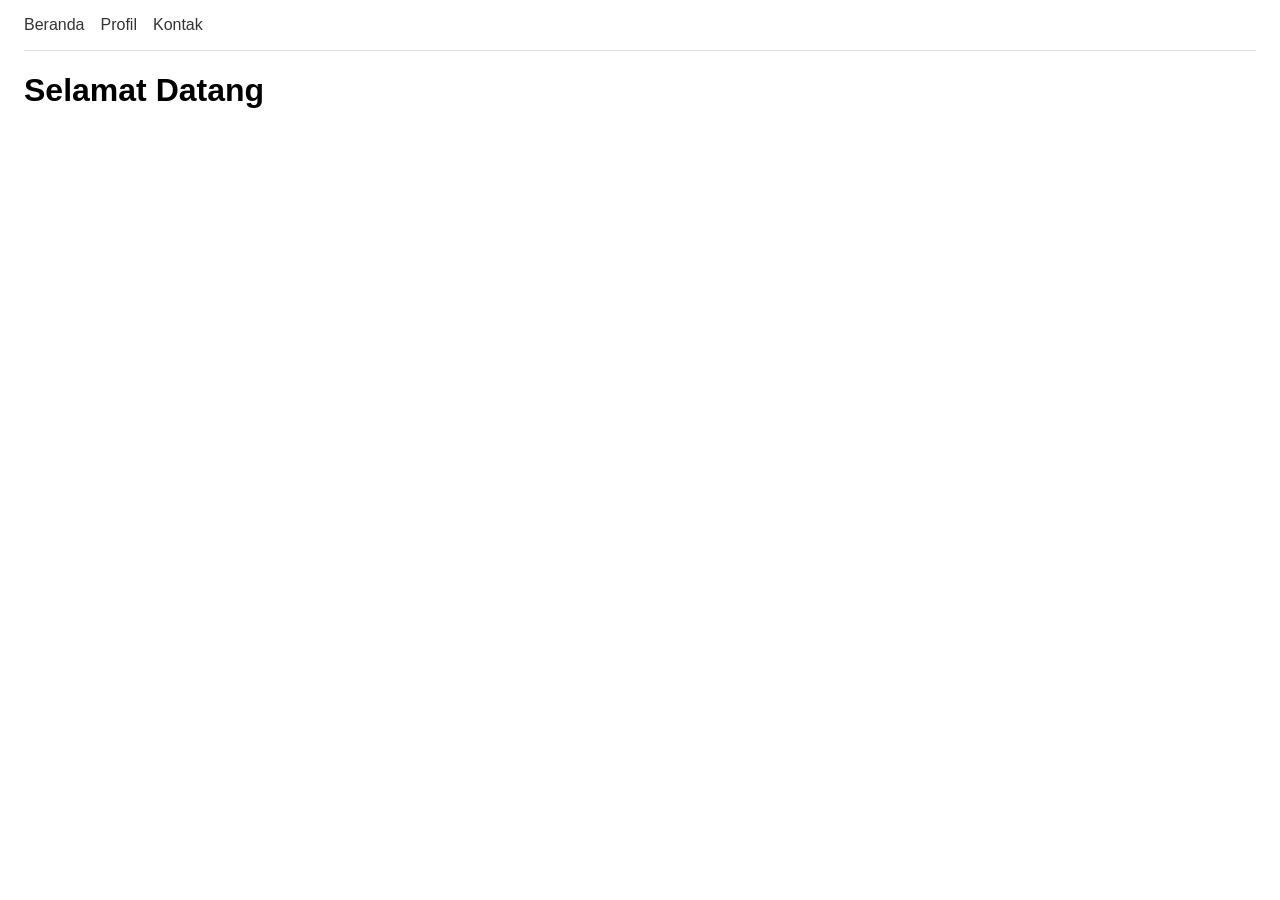
<file: index.html>
<!DOCTYPE html>
<html lang="id">
<head>
  <meta charset="UTF-8">
  <title>Project CBL [Nama Kelompok]</title>
  <link rel="stylesheet" href="style.css">
</head>
<body>
  <nav>
    <a href="index.html">Beranda</a>
    <a href="profil.html">Profil</a>
    <a href="kontak.html">Kontak</a>
  </nav>
  <h1>Selamat Datang</h1>
</body>
</html>
</file>
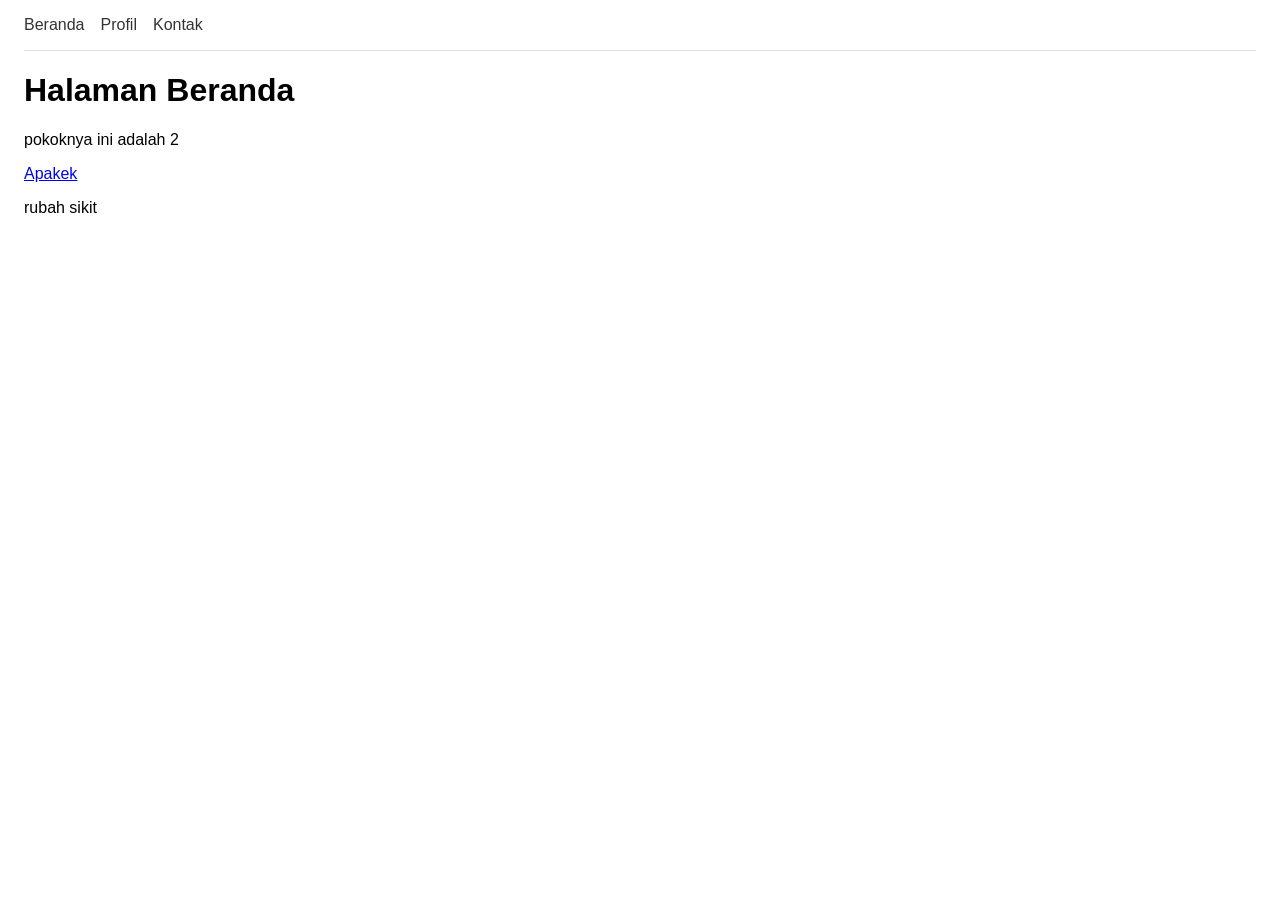
<file: beranda.html>
<!DOCTYPE html>
<html lang="id">
<head>
  <meta charset="UTF-8">
  <title>Beranda</title>
  <link rel="stylesheet" href="style.css">
</head>
<body>
  <nav>
    <a href="index.html">Beranda</a>
    <a href="profil.html">Profil</a>
    <a href="kontak.html">Kontak</a>
  </nav>
  <h1>Halaman Beranda</h1>
  <p>pokoknya ini adalah 2</p>
  <a href="rickroll.com">Apakek</a>
  <p>rubah sikit</p>
</body>
</html>
</file>
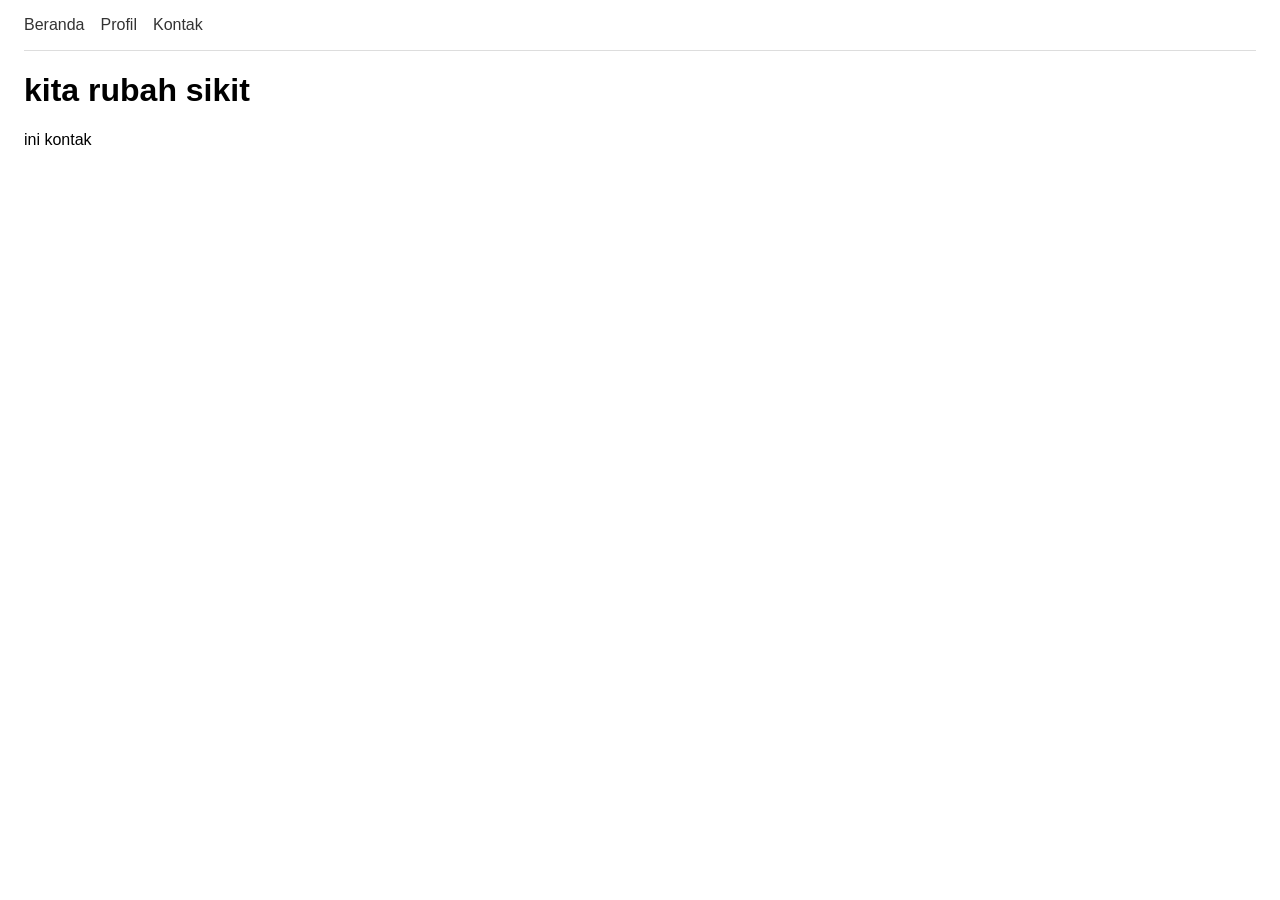
<file: kontak.html>
<!DOCTYPE html>
<html lang="id">
<head>
  <meta charset="UTF-8">
  <title>Kontak</title>
  <link rel="stylesheet" href="style.css">
</head>
<body>
  <nav>
    <a href="index.html">Beranda</a>
    <a href="profil.html">Profil</a>
    <a href="kontak.html">Kontak</a>
  </nav>
  <h1>kita rubah sikit</h1>
  <p>ini kontak</p>
</body>
</html>
</file>
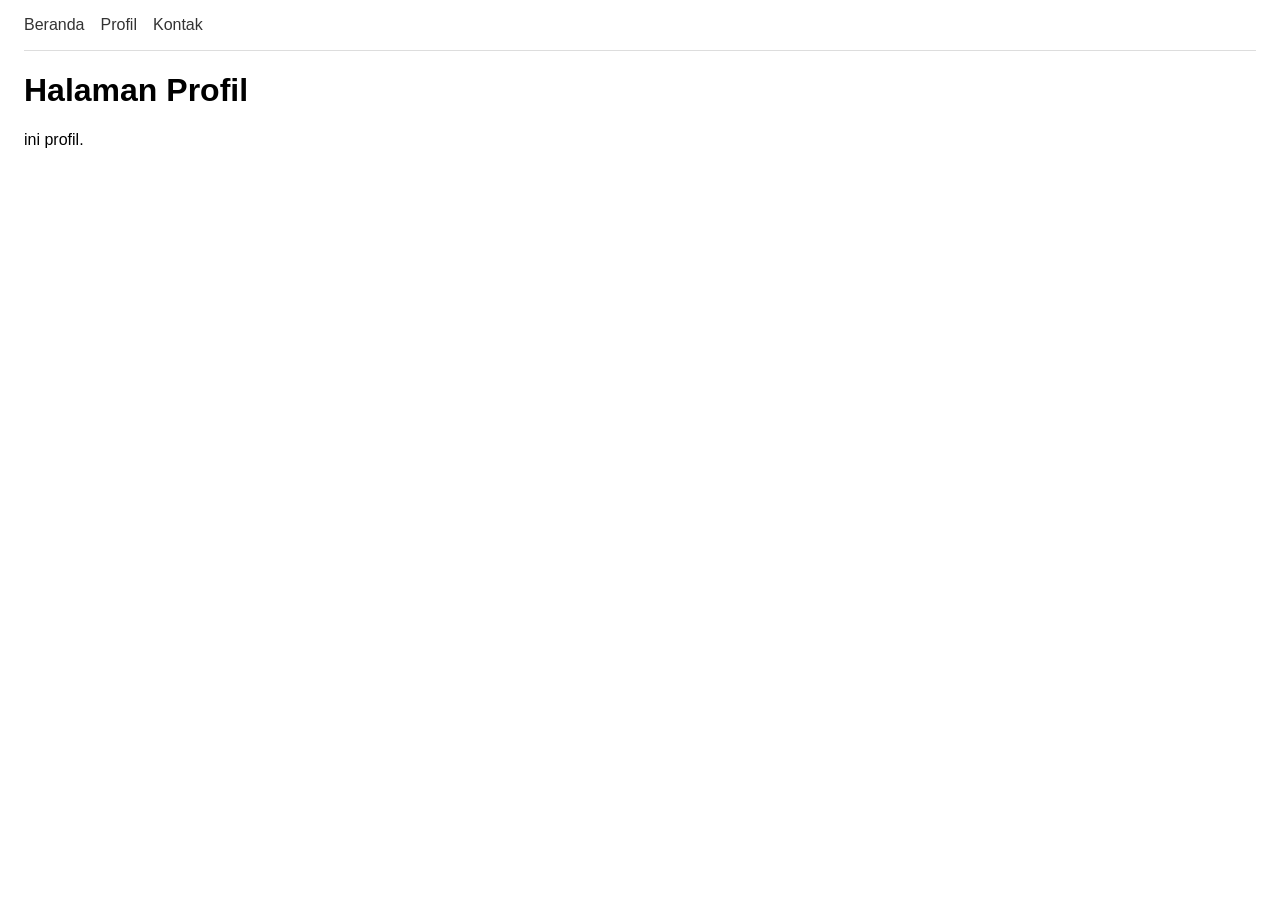
<file: profil.html>
<!DOCTYPE html>
<html lang="id">
<head>
  <meta charset="UTF-8">
  <title>Profil</title>
  <link rel="stylesheet" href="style.css">
</head>
<body>
  <nav>
    <a href="index.html">Beranda</a>
    <a href="profil.html">Profil</a>
    <a href="kontak.html">Kontak</a>
  </nav>
  <h1>Halaman Profil</h1>
  <p>ini profil.</p>
</body>
</html>
</file>
<file: style.css>
body {
  font-family: sans-serif;
  margin: 0;
  padding: 0 24px;
}

nav {
  display: flex;
  gap: 16px;
  padding: 16px 0;
  border-bottom: 1px solid #ddd;
}

nav a {
  text-decoration: none;
  color: #333;
}
</file>
